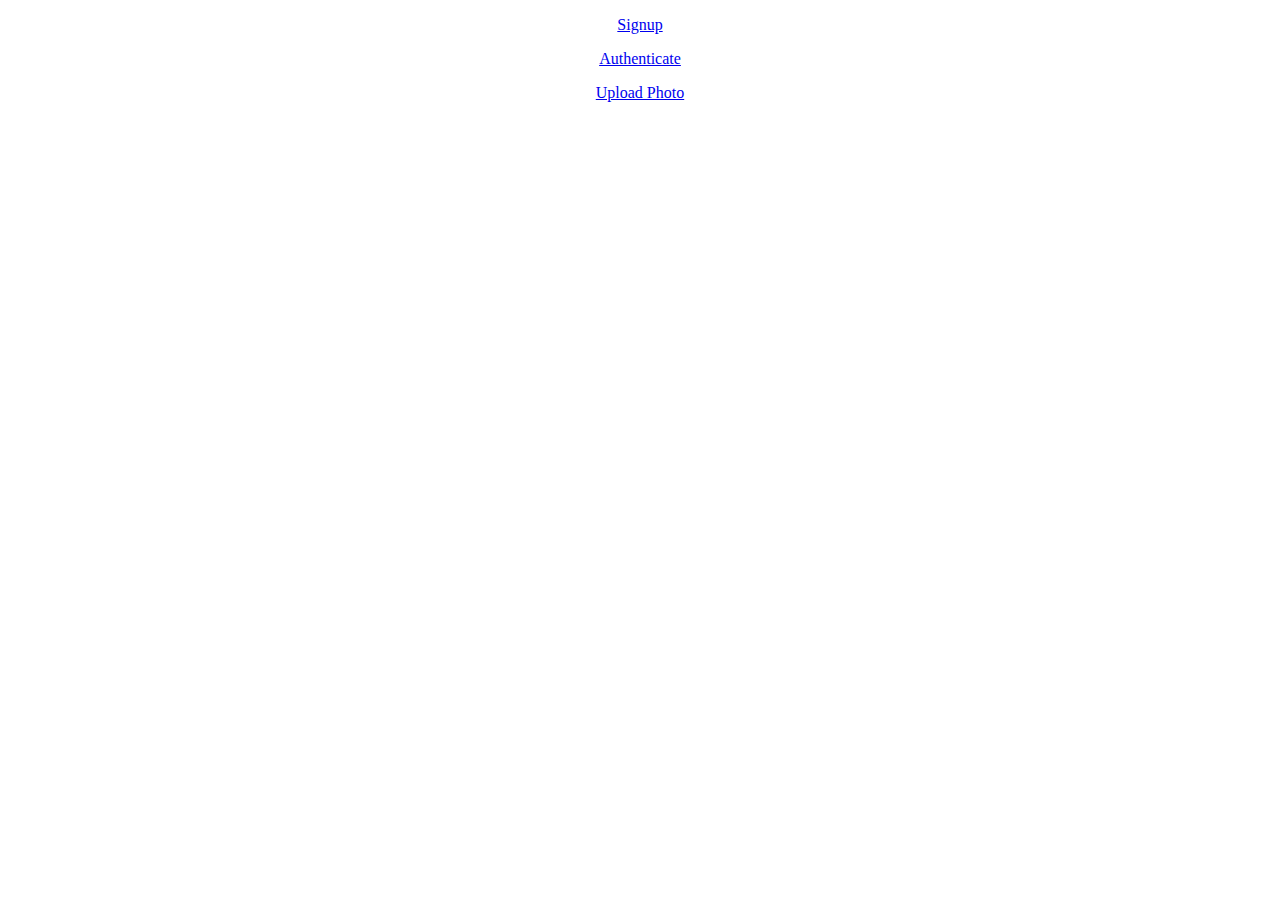
<file: templates/index.html>
<!DOCTYPE html>
<html lang="en">
<head>
    <title>Practice Task  1</title>
    <link rel="stylesheet" href="/static/css/style.css"> 
</head>
<body>
    <p><a href="/signup">Signup</a></p>
    <p><a href="/auth">Authenticate</a></p>
    <p><a href="/upload">Upload Photo</a></p>
</body>
</html>
</file>
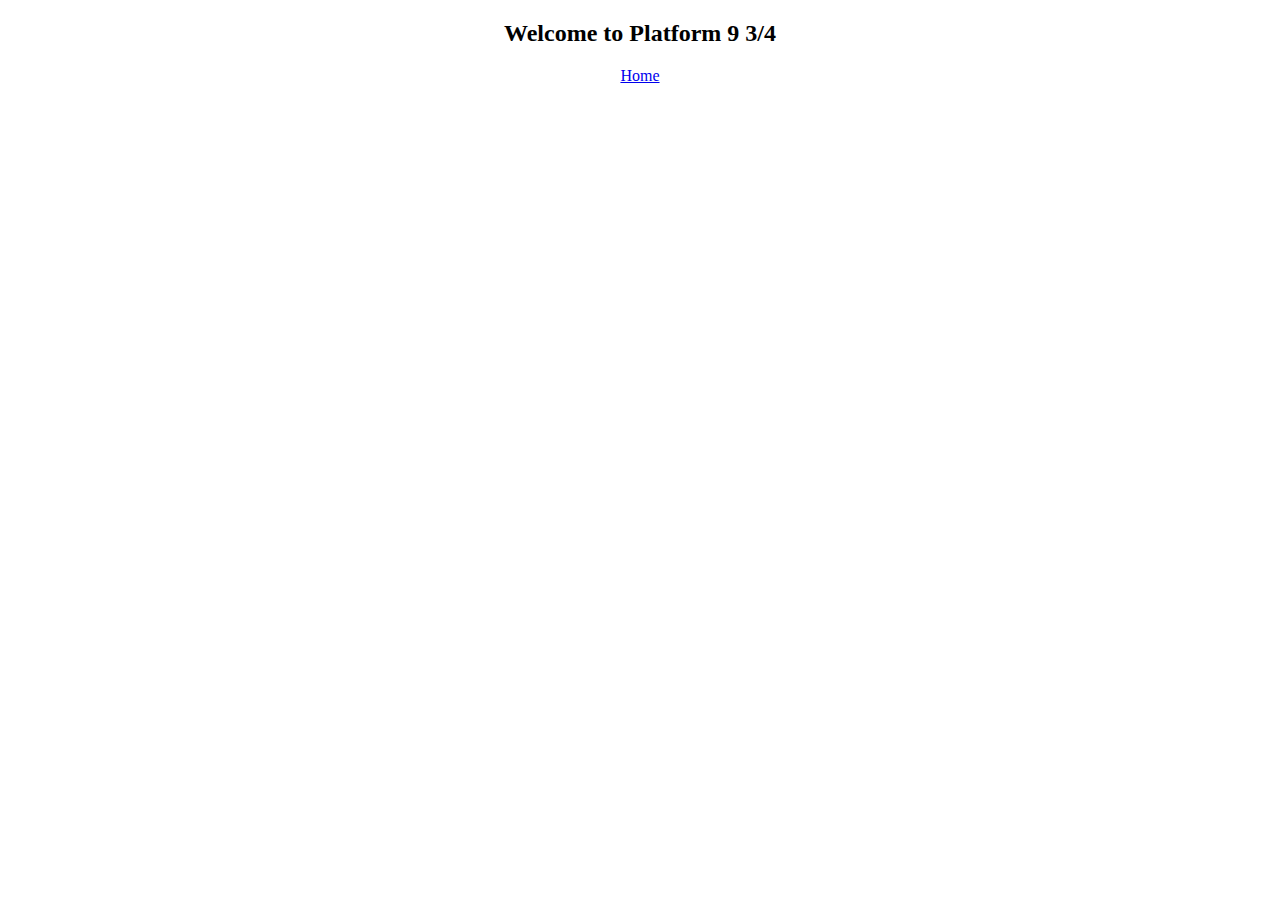
<file: templates/secret.html>
<!DOCTYPE html>
<html lang="en">
<head>
    <title>Secret</title>
    <link rel="stylesheet" href="/static/css/style.css"> 
</head>
<body>
    <h2>Welcome to Platform 9 3/4</h2>
    <p><a href="/">Home</a></p>
</body>
</html>
</file>
<file: static/css/style.css>
body {
    text-align: center;
    color: black;
}

.text-danger {
    color:red;
}

.flashes {
    float:center;
    color:red;
}

.myTable {
    border-collapse: collapse;
    margin: 25px 0;
    font-size: 0.9em;
    font-family: sans-serif;
    min-width: 400px;
    box-shadow: 0 0 20px rgba(0, 0, 0, 0.15);
}
.myTable thead tr {
    background-color: #009879;
    color: #ffffff;
    text-align: left;
}
.myTable th,
.myTable td {
    padding: 12px 15px;
}
.myTable tbody tr {
    border-bottom: 1px solid #dddddd;
}

.myTable tbody tr:nth-of-type(even) {
    background-color: #f3f3f3;
}

.myTable tbody tr:last-of-type {
    border-bottom: 2px solid #009879;
}
.myTable tbody tr.active-row {
    font-weight: bold;
    color: #009879;
}
</file>
